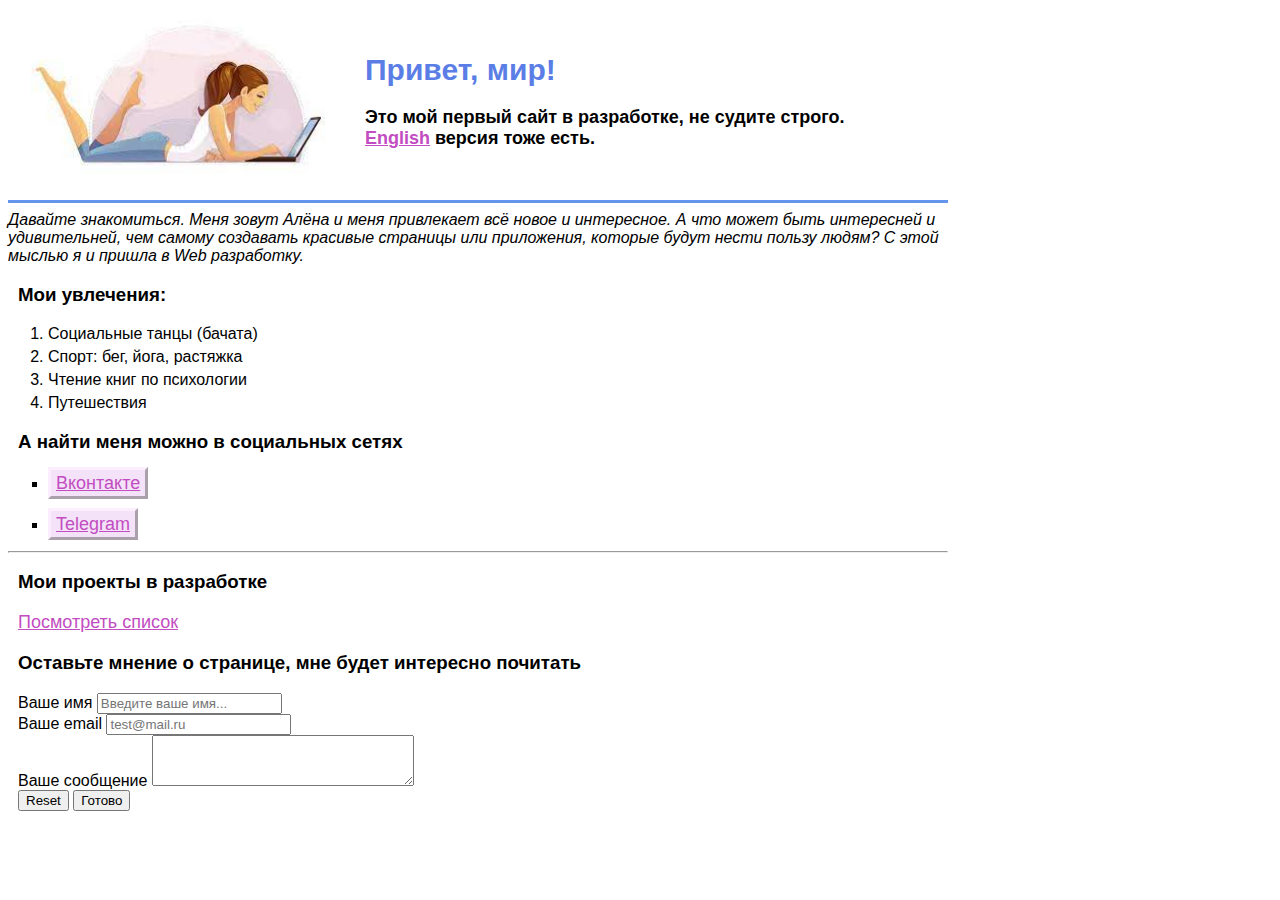
<file: index.html>
<!DOCTYPE html>
<html lang="ru">
  <head>
    <meta charset="UTF-8" />
    <meta http-equiv="X-UA-Compatible" content="IE=edge" />
    <meta name="viewport" content="width=device-width, initial-scale=1.0" />
    <title>Приветственная страница моего первого опыта в разработке!</title>
    <link rel="stylesheet" href="stules.css" />
  </head>
  <body>
    <table>
      <tr>
        <td><img src="girl.jpg" alt="girl in frontend" width="300px" /></td>
        <td>
          <h1>Привет, мир!</h1>
          <p style="font-weight: bold">
            Это мой первый сайт в разработке, не судите строго. <br />
            <a href="./indexEng.html">English</a> версия тоже есть.
          </p>
        </td>
      </tr>
    </table>

    <hr size="3" noshade="0" color="cornflowerblue" />

    <em>
      Давайте знакомиться. Меня зовут Алёна и меня привлекает всё новое и
      интересное. А что может быть интересней и удивительней, чем самому
      создавать красивые страницы или приложения, которые будут нести пользу
      людям? С этой мыслью я и пришла в Web разработку.
    </em>

    <h3>Мои увлечения:</h3>
    <ol type="1">
      <li>Социальные танцы (бачата)</li>
      <li>Спорт: бег, йога, растяжка</li>
      <li>Чтение книг по психологии</li>
      <li>Путешествия</li>
    </ol>

    <h3>А найти меня можно в социальных сетях</h3>
    <ul type="square">
      <li class="social">
        <a class="list" href="https://vk.com/mixalena" target="_blank"
          >Вконтакте</a
        >
      </li>
      <li class="social">
        <a class="list" href="https://t.me/mixalena" target="_blank"
          >Telegram</a
        >
      </li>
    </ul>

    <hr />

    <h3>Мои проекты в разработке</h3>
    <a class="projects" href="./indexEng.html">Посмотреть список</a>

    <h3>Оставьте мнение о странице, мне будет интересно почитать</h3>
    <form>
      <label for="name">Ваше имя</label>
      <input type="text" id="name" placeholder="Введите ваше имя..." />

      <br />

      <label for="email">Ваше email</label>
      <input type="email" id="email" placeholder="test@mail.ru" />

      <br />

      <label for="text">Ваше сообщение</label>
      <textarea id="text" cols="30" rows="3"></textarea>

      <br />

      <input type="reset" />
      <input type="submit" value="Готово" />
    </form>
  </body>
</html>
</file>
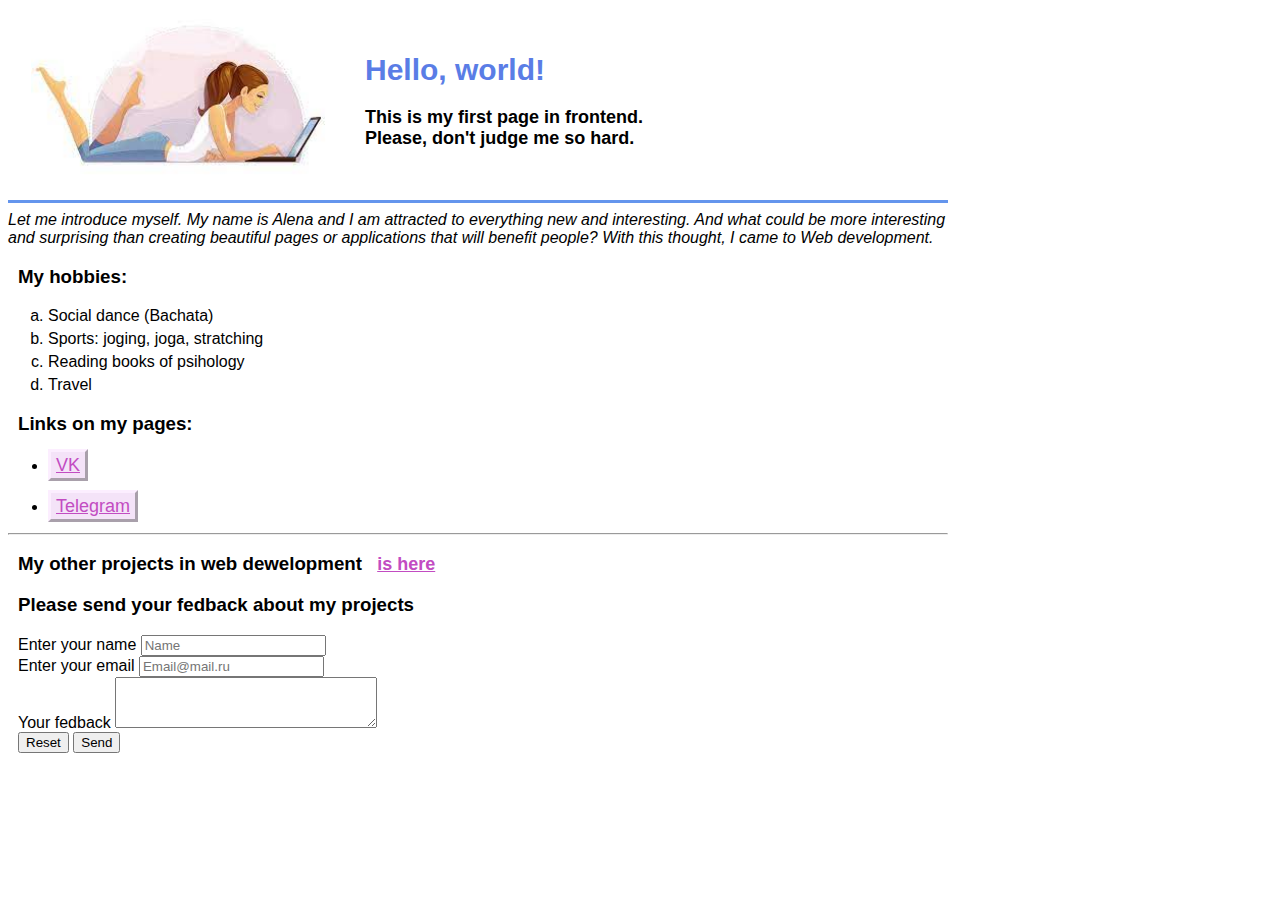
<file: indexEng.html>
<!DOCTYPE html>
<html lang="en">
  <head>
    <meta charset="UTF-8" />
    <meta http-equiv="X-UA-Compatible" content="IE=edge" />
    <meta name="viewport" content="width=device-width, initial-scale=1.0" />
    <title>My first frontend experience to do Hello page!</title>
    <link rel="stylesheet" href="stules.css" />
  </head>
  <body>
    <table>
      <tr>
        <td><img src="girl.jpg" alt="girl in frontend" width="300px" /></td>
        <td>
          <h1>Hello, world!</h1>
          <p style="font-weight: bold">
            This is my first page in frontend. <br />
            Please, don't judge me so hard.
          </p>
        </td>
      </tr>
    </table>

    <hr size="3" noshade="0" color="cornflowerblue" />

    <em>
      Let me introduce myself. My name is Alena and I am attracted to everything
      new and interesting. And what could be more interesting and surprising
      than creating beautiful pages or applications that will benefit people?
      With this thought, I came to Web development.
    </em>

    <h3>My hobbies:</h3>
    <ol type="a">
      <li>Social dance (Bachata)</li>
      <li>Sports: joging, joga, stratching</li>
      <li>Reading books of psihology</li>
      <li>Travel</li>
    </ol>

    <h3>Links on my pages:</h3>
    <ul>
      <li class="social">
        <a class="list" href="https://vk.com/mixalena" target="_blank">VK</a>
      </li>
      <li class="social">
        <a class="list" href="https://t.me/mixalena" target="_blank"
          >Telegram</a
        >
      </li>
    </ul>

    <hr />

    <h3>
      My other projects in web dewelopment
      <a class="projects" href="./index.html">is here</a>
    </h3>

    <h3>Please send your fedback about my projects</h3>
    <form>
      <label for="name">Enter your name</label>
      <input type="text" id="name" placeholder="Name" />

      <br />

      <label for="email">Enter your email</label>
      <input type="email" id="email" placeholder="Email@mail.ru" />

      <br />

      <label for="text">Your fedback</label>
      <textarea id="text" cols="30" rows="3"></textarea>

      <br />

      <input type="reset" value="Reset" />
      <input type="submit" value="Send" />
    </form>
  </body>
</html>
</file>
<file: stules.css>
body {
  font-family: Arial, Helvetica, sans-serif;
  width: 100%;
  max-width: 940px;
}

img {
  margin: 0 20px 0 20px;
}

h1 {
  font-size: 30px;
  color: rgb(90, 125, 230);
  margin-left: 10px;
}

p {
  font-size: 18px;
  margin-left: 10px;
}

a {
  font-size: 18px;
  color: rgb(194, 76, 194);
}

h3 {
  margin-left: 10px;
}

li {
  margin-top: 5px;
}

.social {
  margin-top: 20px;
}

.list {
  color: rgb(194, 76, 194);
  background-color: rgb(244, 227, 248);
  border: 3px outset rgb(252, 238, 255);
  padding-top: 3px;
  padding-bottom: 3px;
  padding-left: 5px;
  padding-right: 5px;
}

form {
  margin-left: 10px;
}

.projects {
  margin-left: 10px;
}
</file>
